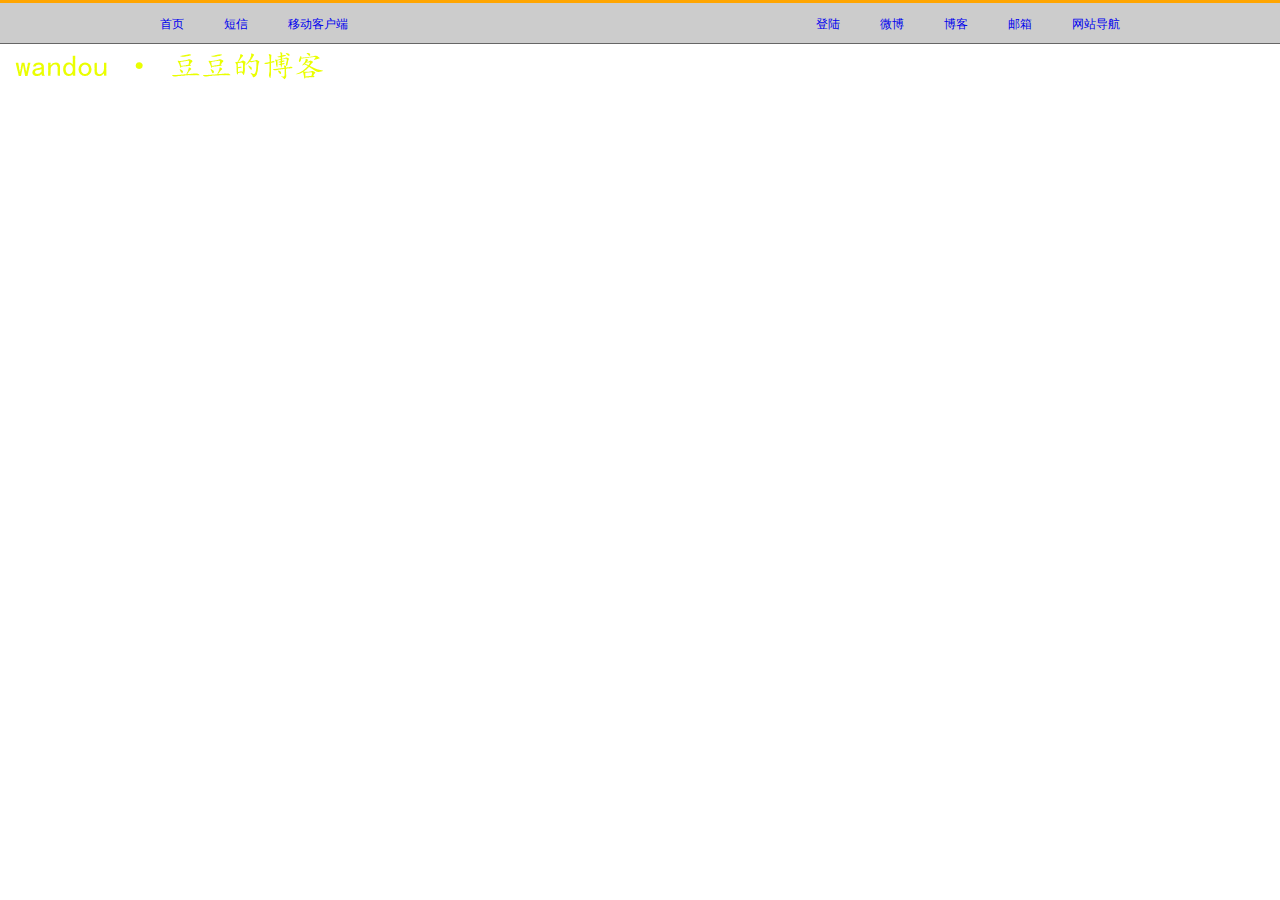
<file: config-client/src/main/resources/templates/index.html>
<!DOCTYPE html>
<html lang="en">
<head>
    <meta charset="UTF-8"/>
    <title>豌豆首页</title>
    <base target="_blank"></base>
    <style>
        * {
            margin: 0;
            padding: 0;
        }

        li {
            list-style: none;
        }

        a {
            text-decoration: none;
        }

        .nav {
            height: 40px;
            background: #ccc;
            border-top: 3px solid orange;
            border-bottom: 1px solid #666;
        }

        .wrapper {
            width: 1000px;
            margin: 0 auto;
            height: 40px;
            line-height: 40px;
        }

        .nav-left {
            float: left;
        }

        .nav-right {
            float: right;
        }

        .nav li {
            float: left;
        }

        .nav a {
            display: inline-block;
            height: 40px;
            line-height: 40px;
            padding: 0 20px;
            font-size: 12px;
        }

        .nav a:hover {
            background: #fff;
            color: orange;
        }
    </style>
</head>
<body>
<div class="nav">
    <div class="wrapper">
        <div class="nav-left">
            <ul>
                <li><a href="#">首页</a></li>
                <li><a href="http://127.0.0.1:8089/sms">短信</a></li>
                <li><a href="#">移动客户端</a></li>
            </ul>
        </div>
        <div class="nav-right">
            <ul>
                <li><a href="#">登陆</a></li>
                <li><a href="#">微博</a></li>
                <li><a href="https://home.cnblogs.com/u/1473390/">博客</a></li>
                <li><a href="https://mail.163.com/">邮箱</a></li>
                <li><a href="https://www.baidu.com">网站导航</a></li>

            </ul>
        </div>
    </div>
</div>

<img src="../static/images/logo-huang.png"/>
</body>
</html>
</file>
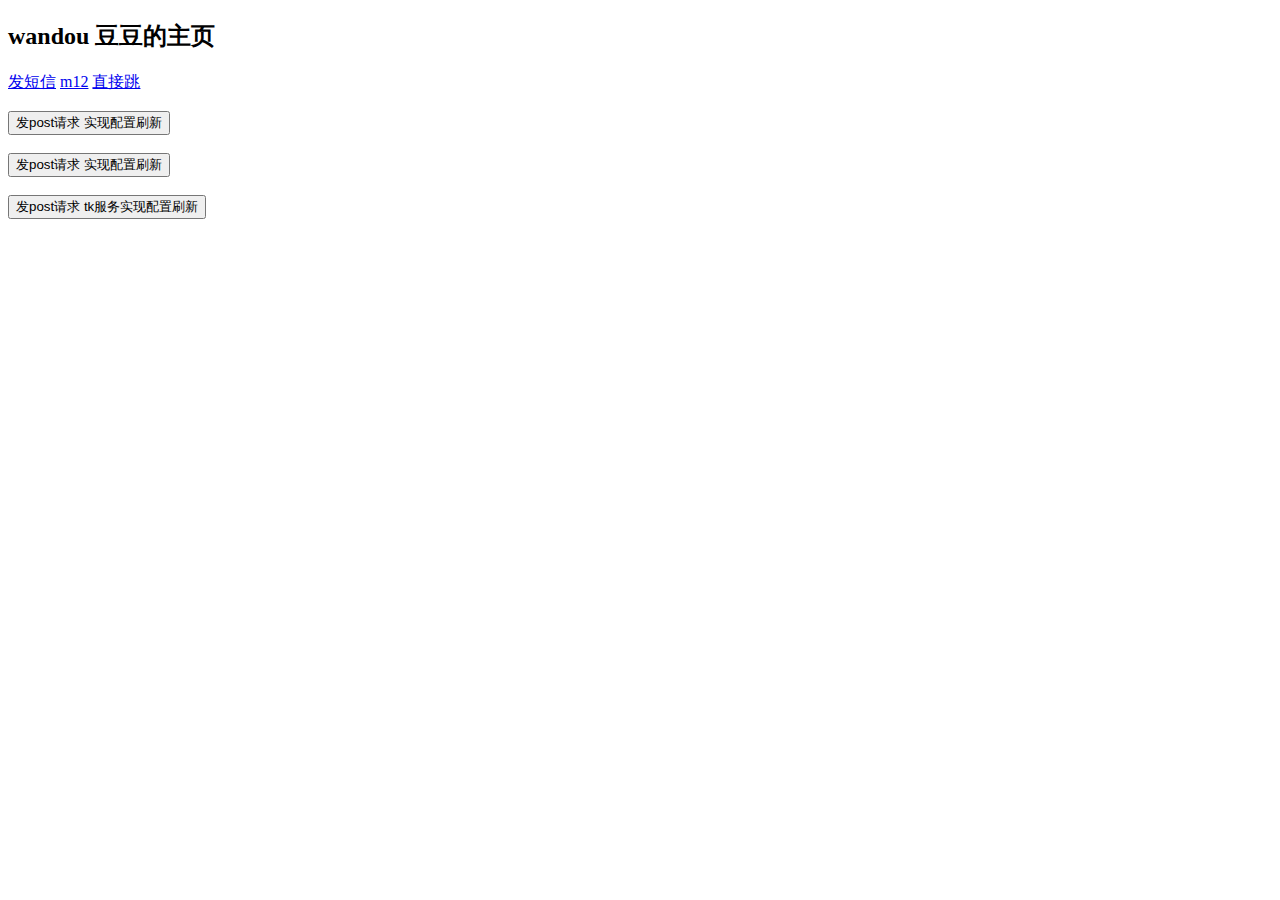
<file: config-client/src/main/resources/templates/index3.html>
<!DOCTYPE html>
<html lang="en">
<head>
    <meta charset="UTF-8">
    <title>豌豆首页哦！</title>
</head>
<body>
<!--<img src="../static/images/logo-huang.png">-->
<h2>wandou 豆豆的主页</h2>
<a href="send_sms.html">发短信</a>
<a href="m1.html">m12</a>
<a href="../static/直接跳.html">直接跳</a><br><br>

<form action="http://localhost:8881/bus/refresh" method="post">
    <input type="submit" value="发post请求 实现配置刷新">
</form>
<br>

<form action="http://localhost:8881/config-client/bus-refresh" method="post">
    <input type="submit" value="发post请求 实现配置刷新">
</form>
<br>

<form action="http://localhost:8890/bus/refresh" method="post">
    <input type="submit" value="发post请求 tk服务实现配置刷新">
</form>

</body>
</html>
</file>
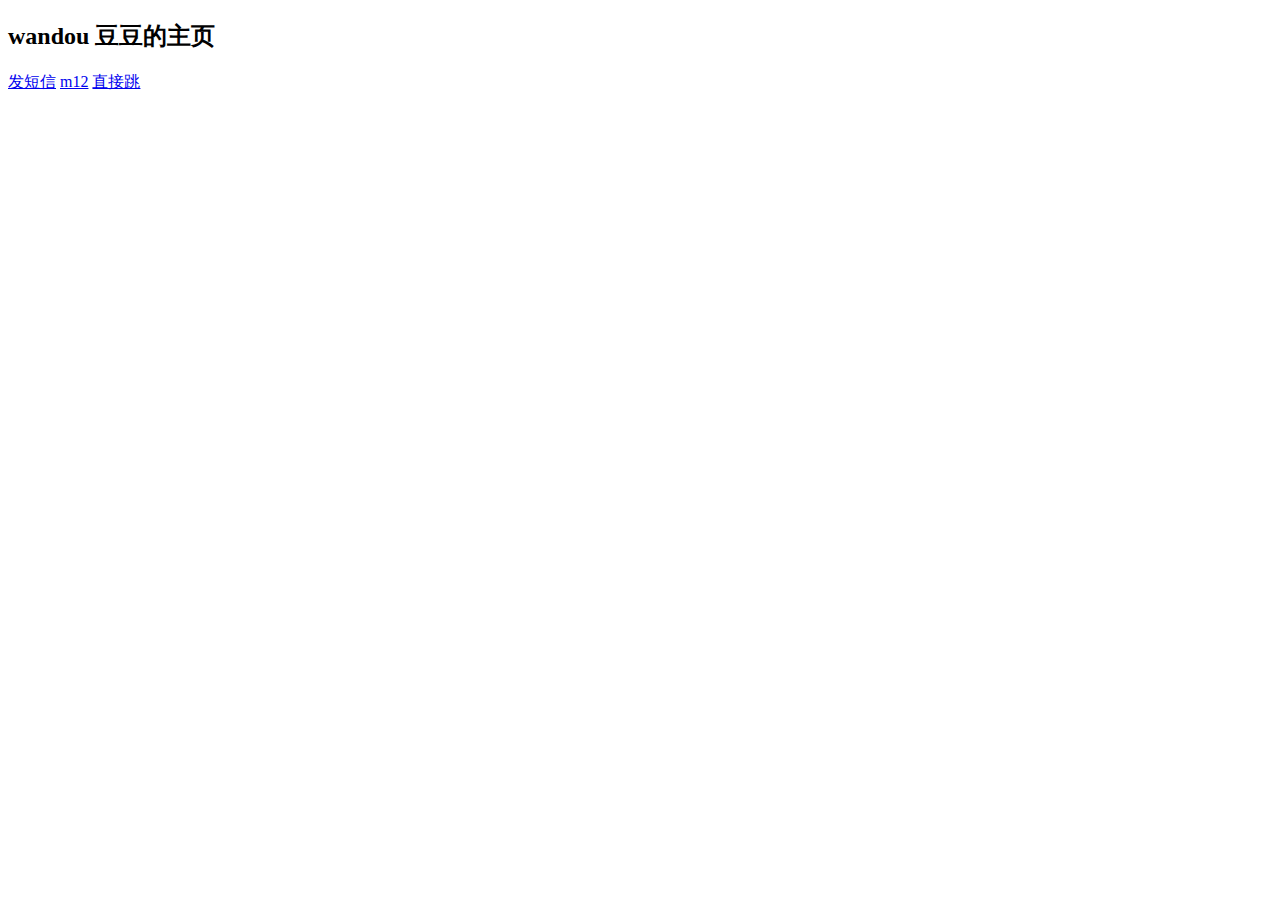
<file: tk/src/main/resources/templates/index3.html>
<!DOCTYPE html>
<html lang="en">
<head>
    <meta charset="UTF-8">
    <title>豌豆首页哦！</title>
</head>
<body>
<!--<img src="../static/images/logo-huang.png">-->
<h2>wandou 豆豆的主页</h2>
<a href="send_sms.html">发短信</a>
<a href="m1.html">m12</a>
<a href="../static/直接跳.html">直接跳</a>
</body>
</html>
</file>
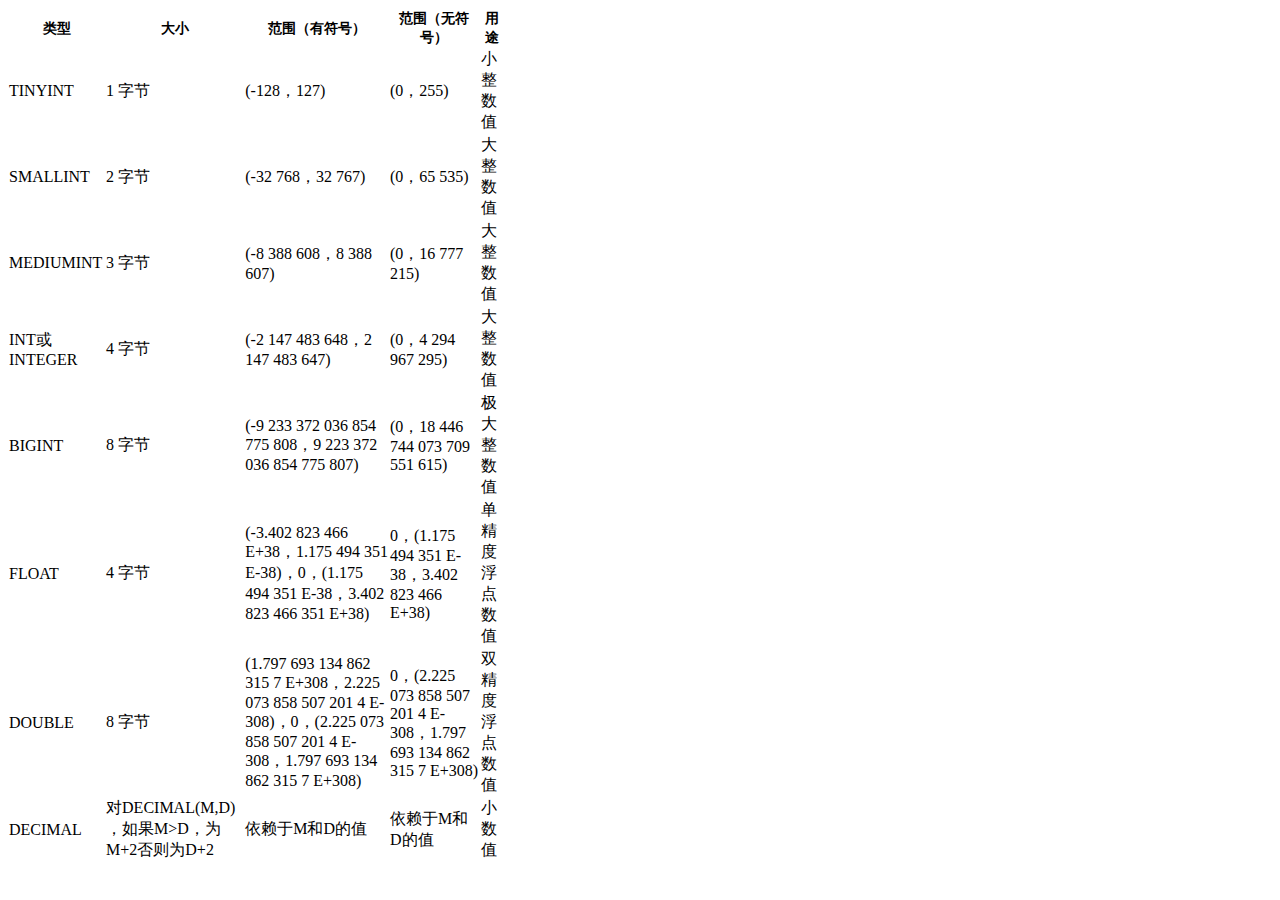
<file: tk/src/main/resources/templates/mysql.html>
<!DOCTYPE html>
<html lang="en">
<head>
    <meta charset="UTF-8">
    <title>Title</title>
</head>
<body>
<table class="t_table" style="width:496px;" cellspacing="0">
    <tbody>
    <tr>
        <td>
            <div align="left">
                <div align="center"><strong><span style="font-size:14px;">类型</span></strong></div>
            </div>
        </td>
        <td>
            <div align="left">
                <div align="center"><strong><span style="font-size:14px;">大小</span></strong></div>
            </div>
        </td>
        <td>
            <div align="left">
                <div align="center"><strong><span style="font-size:14px;">范围（有符号）</span></strong></div>
            </div>
        </td>
        <td>
            <div align="left">
                <div align="center"><strong><span style="font-size:14px;">范围（无符号）</span></strong></div>
            </div>
        </td>
        <td>
            <div align="left">
                <div align="center"><strong><span style="font-size:14px;">用途</span></strong></div>
            </div>
        </td>
    </tr>
    <tr>
        <td>
            <div align="left">TINYINT</div>
        </td>
        <td>
            <div align="left">1 字节</div>
        </td>
        <td>
            <div align="left">(-128，127)</div>
        </td>
        <td>
            <div align="left">(0，255)</div>
        </td>
        <td>
            <div align="left">小整数值</div>
        </td>
    </tr>
    <tr>
        <td>
            <div align="left">SMALLINT</div>
        </td>
        <td>
            <div align="left">2 字节</div>
        </td>
        <td>
            <div align="left">(-32 768，32 767)</div>
        </td>
        <td>
            <div align="left">(0，65 535)</div>
        </td>
        <td>
            <div align="left">大整数值</div>
        </td>
    </tr>
    <tr>
        <td>
            <div align="left">MEDIUMINT</div>
        </td>
        <td>
            <div align="left">3 字节</div>
        </td>
        <td>
            <div align="left">(-8 388 608，8 388 607)</div>
        </td>
        <td>
            <div align="left">(0，16 777 215)</div>
        </td>
        <td>
            <div align="left">大整数值</div>
        </td>
    </tr>
    <tr>
        <td>
            <div align="left">INT或INTEGER</div>
        </td>
        <td>
            <div align="left">4 字节</div>
        </td>
        <td>
            <div align="left">(-2 147 483 648，2 147 483 647)</div>
        </td>
        <td>
            <div align="left">(0，4 294 967 295)</div>
        </td>
        <td>
            <div align="left">大整数值</div>
        </td>
    </tr>
    <tr>
        <td>
            <div align="left">BIGINT</div>
        </td>
        <td>
            <div align="left">8 字节</div>
        </td>
        <td>
            <div align="left">(-9 233 372 036 854 775 808，9 223 372 036 854 775 807)</div>
        </td>
        <td>
            <div align="left">(0，18 446 744 073 709 551 615)</div>
        </td>
        <td>
            <div align="left">极大整数值</div>
        </td>
    </tr>
    <tr>
        <td>
            <div align="left">FLOAT</div>
        </td>
        <td>
            <div align="left">4 字节</div>
        </td>
        <td>
            <div align="left">(-3.402 823 466 E+38，1.175 494 351 E-38)，0，(1.175 494 351 E-38，3.402 823 466 351 E+38)
            </div>
        </td>
        <td>
            <div align="left">0，(1.175 494 351 E-38，3.402 823 466 E+38)</div>
        </td>
        <td>
            <div align="left">单精度<br>浮点数值</div>
        </td>
    </tr>
    <tr>
        <td>
            <div align="left">DOUBLE</div>
        </td>
        <td>
            <div align="left">8 字节</div>
        </td>
        <td>
            <div align="left">(1.797 693 134 862 315 7 E+308，2.225 073 858 507 201 4 E-308)，0，(2.225 073 858 507 201 4
                E-308，1.797 693 134 862 315 7 E+308)
            </div>
        </td>
        <td>
            <div align="left">0，(2.225 073 858 507 201 4 E-308，1.797 693 134 862 315 7 E+308)</div>
        </td>
        <td>
            <div align="left">双精度<br>浮点数值</div>
        </td>
    </tr>
    <tr>
        <td>
            <div align="left">DECIMAL</div>
        </td>
        <td>
            <div align="left">对DECIMAL(M,D) ，如果M&gt;D，为M+2否则为D+2</div>
        </td>
        <td>
            <div align="left">依赖于M和D的值</div>
        </td>
        <td>
            <div align="left">依赖于M和D的值</div>
        </td>
        <td>
            <div align="left">小数值</div>
        </td>
    </tr>
    </tbody>
</table>
</body>
</html>
</file>
